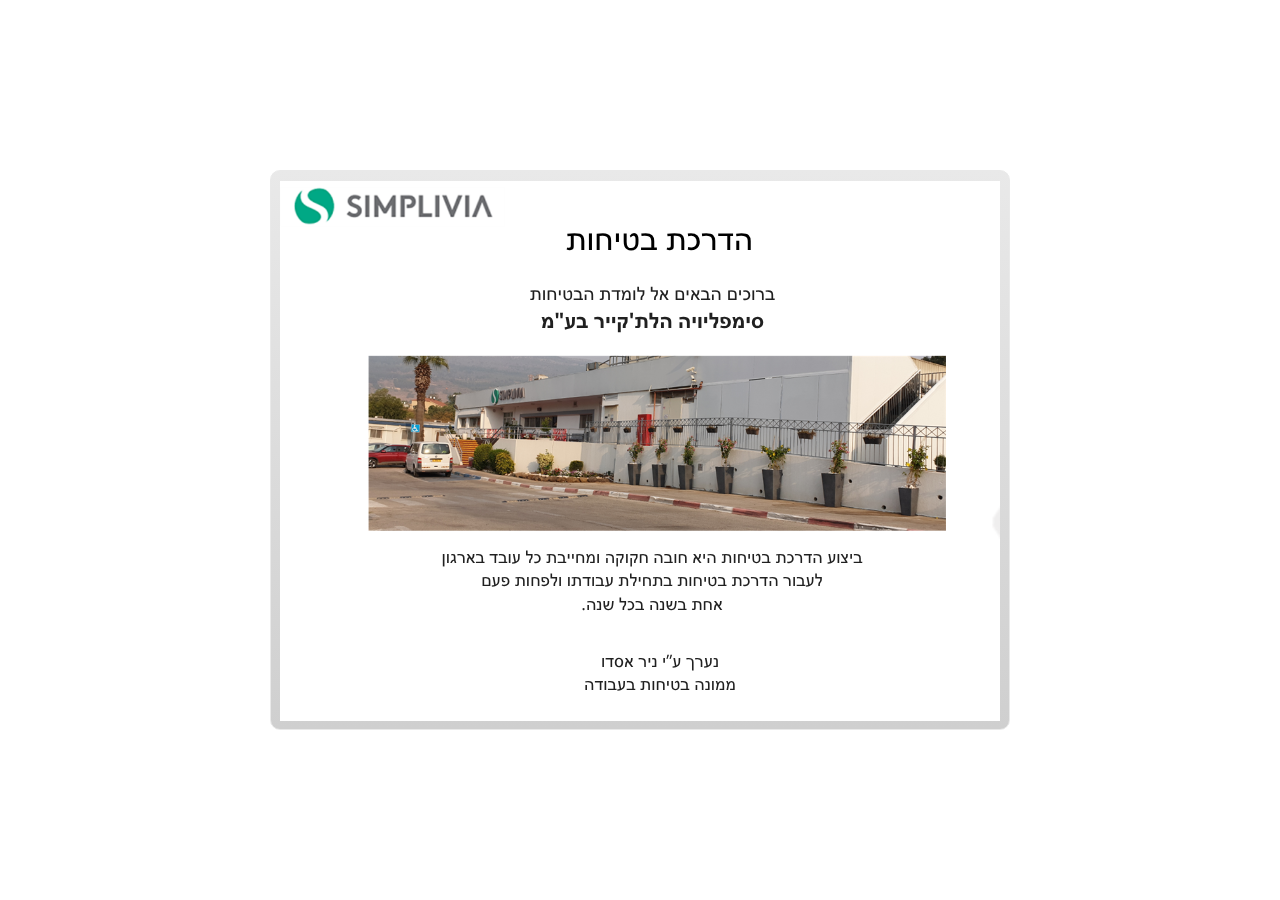
<file: index.html>
<!DOCTYPE html>
<html lang="en-US">
<head>
  <meta charset="utf-8">
  <!-- Created using Storyline 3 - http://www.articulate.com  -->
  <!-- version: 3.10.22406.0 -->
  <title>&#1500;&#1493;&#1502;&#1491;&#1514; &#1489;&#1496;&#1497;&#1495;&#1493;&#1514; &#1505;&#1497;&#1502;&#1508;&#1500;&#1497;&#1493;&#1497;&#1492;</title>
  <meta http-equiv="x-ua-compatible" content="IE=edge" />
  <meta name="viewport" content="width=device-width, initial-scale=1.0, user-scalable=no, shrink-to-fit=no, minimal-ui" />
  <meta name="apple-mobile-web-app-capable" content="yes" />
  <style>
    html, body { height: 100%; padding: 0; margin: 0 }
    #app { height: 100%; width: 100%; }
  </style>
  
  <script>window.THREE = { };</script>
</head>
<body style="background: #FFFFFF" class="cs-HTML theme-classic">
  <!-- 360 -->
  <script>!function(e){function n(e,i){return e.test(i)}function i(e){var i=e||navigator.userAgent,o=i.split("[FBAN");if(void 0!==o[1]&&(i=o[0]),this.apple={phone:n(t,i),ipod:n(d,i),tablet:!n(t,i)&&n(s,i),device:n(t,i)||n(d,i)||n(s,i)},this.amazon={phone:n(h,i),tablet:!n(h,i)&&n(a,i),device:n(h,i)||n(a,i)},this.android={phone:n(h,i)||n(b,i),tablet:!n(h,i)&&!n(b,i)&&(n(a,i)||n(r,i)),device:n(h,i)||n(a,i)||n(b,i)||n(r,i)},this.windows={phone:n(l,i),tablet:n(p,i),device:n(l,i)||n(p,i)},this.other={blackberry:n(f,i),blackberry10:n(u,i),opera:n(c,i),firefox:n(A,i),chrome:n(w,i),device:n(f,i)||n(u,i)||n(c,i)||n(A,i)||n(w,i)},this.seven_inch=n(v,i),this.any=this.apple.device||this.android.device||this.windows.device||this.other.device||this.seven_inch,this.phone=this.apple.phone||this.android.phone||this.windows.phone,this.tablet=this.apple.tablet||this.android.tablet||this.windows.tablet,"undefined"==typeof window)return this}function o(){var e=new i;return e.Class=i,e}var t=/iPhone/i,d=/iPod/i,s=/iPad/i,b=/(?=.*\bAndroid\b)(?=.*\bMobile\b)/i,r=/Android/i,h=/(?=.*\bAndroid\b)(?=.*\bSD4930UR\b)/i,a=/(?=.*\bAndroid\b)(?=.*\b(?:KFOT|KFTT|KFJWI|KFJWA|KFSOWI|KFTHWI|KFTHWA|KFAPWI|KFAPWA|KFARWI|KFASWI|KFSAWI|KFSAWA)\b)/i,l=/IEMobile/i,p=/(?=.*\bWindows\b)(?=.*\bARM\b)/i,f=/BlackBerry/i,u=/BB10/i,c=/Opera Mini/i,w=/(CriOS|Chrome)(?=.*\bMobile\b)/i,A=/(?=.*\bFirefox\b)(?=.*\bMobile\b)/i,v=new RegExp("(?:Nexus 7|BNTV250|Kindle Fire|Silk|GT-P1000)","i");"undefined"!=typeof module&&module.exports&&"undefined"==typeof window?module.exports=i:"undefined"!=typeof module&&module.exports&&"undefined"!=typeof window?module.exports=o():"function"==typeof define&&define.amd?define("isMobile",[],e.isMobile=o()):e.isMobile=o()}(this);
    window.isMobile.apple.tablet = window.isMobile.apple.tablet ||
      (navigator.platform === 'MacIntel' && navigator.maxTouchPoints > 1);
    window.isMobile.apple.device = window.isMobile.apple.device || window.isMobile.apple.tablet;
    window.isMobile.tablet = window.isMobile.tablet || window.isMobile.apple.tablet;
    window.isMobile.any = window.isMobile.any || window.isMobile.apple.tablet;
  </script>

  <div id="focus-sink" aria-hidden="true" tabIndex=-1"></div>

  <div id="preso"></div>
  <script>
    window.DS = {};
    window.globals = {
      DATA_PATH_BASE: '',
      HAS_FRAME: true,
      HAS_SLIDE: true,

      lmsPresent: true,
      tinCanPresent: false,
      cmi5Present: false,
      aoSupport: false,
      scale: 'noscale',
      captureRc: false,
      browserSize: 'optimal',
      bgColor: '#FFFFFF',
      features: '',
      themeName: 'classic',
      preloaderColor: '#FFFFFF',
      suppressAnalytics: false,
      productChannel: 'perpetual',
      publishSource: 'storyline',
      aid: '',
      cid: '9ee16203-e3bd-46fb-8459-f0e522856671',
      playerVersion: '3.10.22406.0',
      maxIosVideoElements: 5,

      
      parseParams: function(qs) {
        if (window.globals.parsedParams != null) {
          return window.globals.parsedParams;
        }
        qs = (qs || window.location.search.substr(1)).split('+').join(' ');
        var params = {},
            tokens,
            re = /[?&]?([^=]+)=([^&]*)/g;

        while (tokens = re.exec(qs)) {
          params[decodeURIComponent(tokens[1]).trim()] =
            decodeURIComponent(tokens[2]).trim();
        }
        window.globals.parsedParams = params;
        return params;
      }

    };

    (function() {

      var classTypes = [ 'desktop', 'mobile', 'phone', 'tablet' ];

      var addDeviceClasses = function(prefix, testObj) {
        var curr, i;
        for (i = 0; i < classTypes.length; i++) {
          curr = classTypes[i];
          if (testObj[curr]) {
            document.body.classList.add(prefix + curr);
          }
        }
      };

      var params = window.globals.parseParams(),
          isDevicePreview = params.devicepreview === '1',
          isPhoneOverride = params.deviceType === 'phone' || (isDevicePreview && params.phone == '1'),
          isTabletOverride = (params.deviceType === 'tablet' || isDevicePreview) && !isPhoneOverride,
          isMobileOverride = isPhoneOverride || isTabletOverride;

      var deviceView = {
        desktop: !window.isMobile.any && !isMobileOverride,
        mobile: window.isMobile.any || isMobileOverride,
        phone: isPhoneOverride || (window.isMobile.phone && !isTabletOverride),
        tablet: isTabletOverride || window.isMobile.tablet
      };

      window.globals.deviceView = deviceView;
      window.isMobile.desktop = !window.isMobile.any;
      window.isMobile.mobile = window.isMobile.any;

      addDeviceClasses('view-', deviceView);

    })();
  </script>
  
  <script src='story_content/user.js' type=text/javascript></script>
  <div class="slide-loader"></div>

  <script type="text/javascript">
    if (window.globals.deviceView.isMobile) { var doc = document, loader = doc.body.querySelector('.slide-loader'); [ 1, 2, 3 ].forEach(function(n) { var d = doc.createElement('div'); d.style.backgroundColor = window.globals.preloaderColor; d.classList.add('mobile-loader-dot'); d.classList.add('dot' + n); loader.appendChild(d); }); }
  </script>

  <div class="mobile-load-title-overlay" style="display: none">
    <div class="mobile-load-title">&#1500;&#1493;&#1502;&#1491;&#1514; &#1489;&#1496;&#1497;&#1495;&#1493;&#1514; &#1505;&#1497;&#1502;&#1508;&#1500;&#1497;&#1493;&#1497;&#1492;</div>
  </div>

  <div class="mobile-chrome-warning"></div>

  <script>
    
    if (window.autoSpider && window.vInterfaceObject) {
      document.querySelector('.mobile-load-title-overlay').style.display = 'none';
    }
  </script>

  

  <link rel="stylesheet" href="html5/data/css/output.min.css" data-noprefix />
</body>
<script src="html5/lib/scripts/ds-bootstrap.min.js"></script>
</html>
</file>
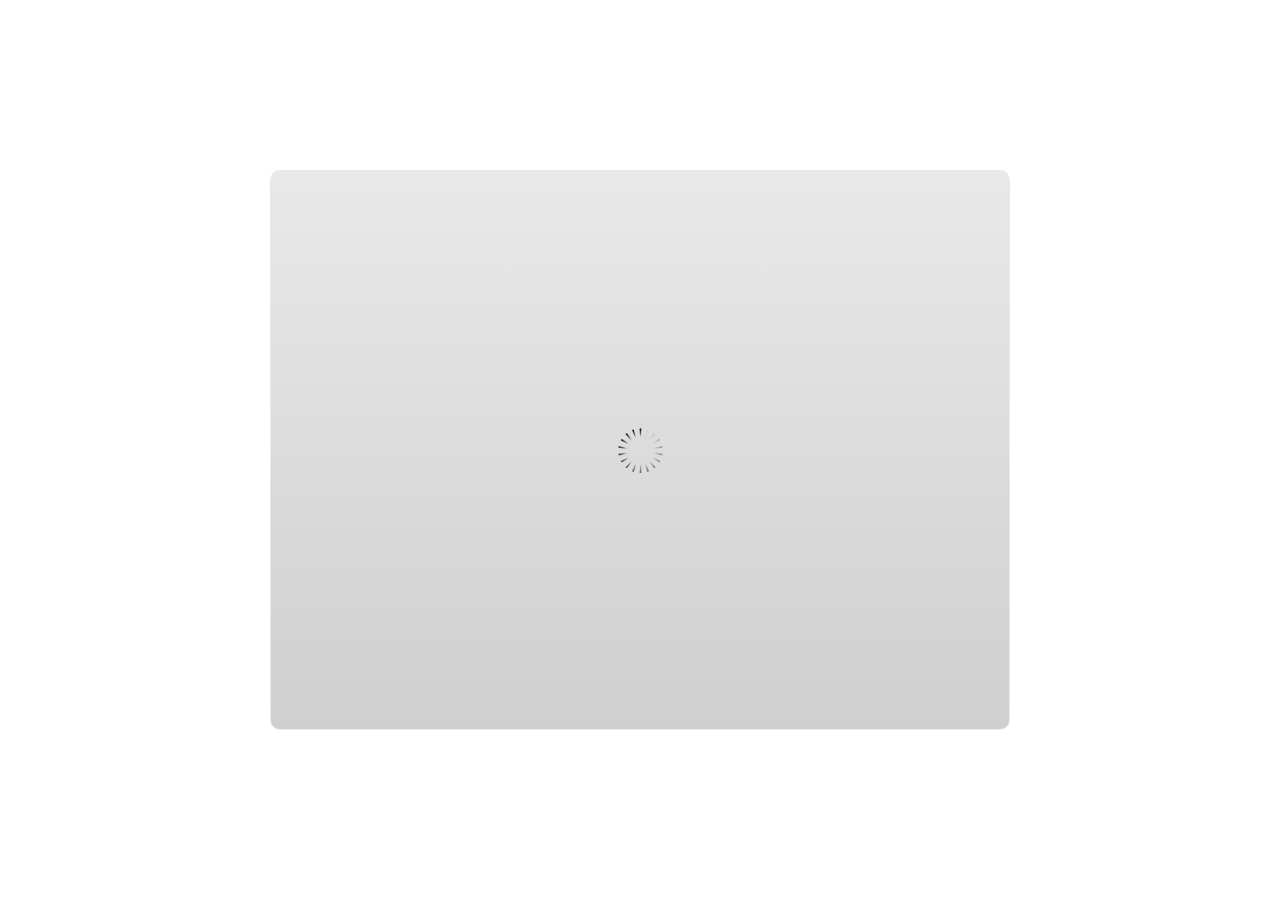
<file: index_lms.html>
<!DOCTYPE html>
<html lang="en-US">
<head>
  <meta charset="utf-8">
  <!-- Created using Storyline 3 - http://www.articulate.com  -->
  <!-- version: 3.10.22406.0 -->
  <title>&#1500;&#1493;&#1502;&#1491;&#1514; &#1489;&#1496;&#1497;&#1495;&#1493;&#1514; &#1505;&#1497;&#1502;&#1508;&#1500;&#1497;&#1493;&#1497;&#1492;</title>
  <meta http-equiv="x-ua-compatible" content="IE=edge" />
  <meta name="viewport" content="width=device-width, initial-scale=1.0, user-scalable=no, shrink-to-fit=no, minimal-ui" />
  <meta name="apple-mobile-web-app-capable" content="yes" />
  <style>
    html, body { height: 100%; padding: 0; margin: 0 }
    #app { height: 100%; width: 100%; }
  </style>
  <script src="lms/APIConstants.js" charset="utf-8"></script>
        <script src="lms/Configuration.js" charset="utf-8"></script>
        <script src="lms/UtilityFunctions.js" charset="utf-8"></script>
        <script src="lms/SCORM2004Functions.js" charset="utf-8"></script>
        <script src="lms/SCORMFunctions.js" charset="utf-8"></script>
        <script src="lms/AICCFunctions.js" charset="utf-8"></script>
        <script src="lms/NONEFunctions.js" charset="utf-8"></script>
        <script src="lms/LMSAPI.js" charset="utf-8"></script>
        <script src="lms/API.js" charset="utf-8"></script>

        <script>
          strContentLocation = "story.html";
          window.scormdriver_content = window;
          function LoadContent(){}
        </script>
  <script>window.THREE = { };</script>
</head>
<body style="background: #FFFFFF" class="cs-HTML theme-classic">
  <!-- 360 -->
  <script>!function(e){function n(e,i){return e.test(i)}function i(e){var i=e||navigator.userAgent,o=i.split("[FBAN");if(void 0!==o[1]&&(i=o[0]),this.apple={phone:n(t,i),ipod:n(d,i),tablet:!n(t,i)&&n(s,i),device:n(t,i)||n(d,i)||n(s,i)},this.amazon={phone:n(h,i),tablet:!n(h,i)&&n(a,i),device:n(h,i)||n(a,i)},this.android={phone:n(h,i)||n(b,i),tablet:!n(h,i)&&!n(b,i)&&(n(a,i)||n(r,i)),device:n(h,i)||n(a,i)||n(b,i)||n(r,i)},this.windows={phone:n(l,i),tablet:n(p,i),device:n(l,i)||n(p,i)},this.other={blackberry:n(f,i),blackberry10:n(u,i),opera:n(c,i),firefox:n(A,i),chrome:n(w,i),device:n(f,i)||n(u,i)||n(c,i)||n(A,i)||n(w,i)},this.seven_inch=n(v,i),this.any=this.apple.device||this.android.device||this.windows.device||this.other.device||this.seven_inch,this.phone=this.apple.phone||this.android.phone||this.windows.phone,this.tablet=this.apple.tablet||this.android.tablet||this.windows.tablet,"undefined"==typeof window)return this}function o(){var e=new i;return e.Class=i,e}var t=/iPhone/i,d=/iPod/i,s=/iPad/i,b=/(?=.*\bAndroid\b)(?=.*\bMobile\b)/i,r=/Android/i,h=/(?=.*\bAndroid\b)(?=.*\bSD4930UR\b)/i,a=/(?=.*\bAndroid\b)(?=.*\b(?:KFOT|KFTT|KFJWI|KFJWA|KFSOWI|KFTHWI|KFTHWA|KFAPWI|KFAPWA|KFARWI|KFASWI|KFSAWI|KFSAWA)\b)/i,l=/IEMobile/i,p=/(?=.*\bWindows\b)(?=.*\bARM\b)/i,f=/BlackBerry/i,u=/BB10/i,c=/Opera Mini/i,w=/(CriOS|Chrome)(?=.*\bMobile\b)/i,A=/(?=.*\bFirefox\b)(?=.*\bMobile\b)/i,v=new RegExp("(?:Nexus 7|BNTV250|Kindle Fire|Silk|GT-P1000)","i");"undefined"!=typeof module&&module.exports&&"undefined"==typeof window?module.exports=i:"undefined"!=typeof module&&module.exports&&"undefined"!=typeof window?module.exports=o():"function"==typeof define&&define.amd?define("isMobile",[],e.isMobile=o()):e.isMobile=o()}(this);
    window.isMobile.apple.tablet = window.isMobile.apple.tablet ||
      (navigator.platform === 'MacIntel' && navigator.maxTouchPoints > 1);
    window.isMobile.apple.device = window.isMobile.apple.device || window.isMobile.apple.tablet;
    window.isMobile.tablet = window.isMobile.tablet || window.isMobile.apple.tablet;
    window.isMobile.any = window.isMobile.any || window.isMobile.apple.tablet;
  </script>

  <div id="focus-sink" aria-hidden="true" tabIndex=-1"></div>

  <div id="preso"></div>
  <script>
    window.DS = {};
    window.globals = {
      DATA_PATH_BASE: '',
      HAS_FRAME: true,
      HAS_SLIDE: true,

      lmsPresent: true,
      tinCanPresent: false,
      cmi5Present: false,
      aoSupport: false,
      scale: 'noscale',
      captureRc: false,
      browserSize: 'optimal',
      bgColor: '#FFFFFF',
      features: '',
      themeName: 'classic',
      preloaderColor: '#FFFFFF',
      suppressAnalytics: false,
      productChannel: 'perpetual',
      publishSource: 'storyline',
      aid: '',
      cid: '9ee16203-e3bd-46fb-8459-f0e522856671',
      playerVersion: '3.10.22406.0',
      maxIosVideoElements: 5,

      
      parseParams: function(qs) {
        if (window.globals.parsedParams != null) {
          return window.globals.parsedParams;
        }
        qs = (qs || window.location.search.substr(1)).split('+').join(' ');
        var params = {},
            tokens,
            re = /[?&]?([^=]+)=([^&]*)/g;

        while (tokens = re.exec(qs)) {
          params[decodeURIComponent(tokens[1]).trim()] =
            decodeURIComponent(tokens[2]).trim();
        }
        window.globals.parsedParams = params;
        return params;
      }

    };

    (function() {

      var classTypes = [ 'desktop', 'mobile', 'phone', 'tablet' ];

      var addDeviceClasses = function(prefix, testObj) {
        var curr, i;
        for (i = 0; i < classTypes.length; i++) {
          curr = classTypes[i];
          if (testObj[curr]) {
            document.body.classList.add(prefix + curr);
          }
        }
      };

      var params = window.globals.parseParams(),
          isDevicePreview = params.devicepreview === '1',
          isPhoneOverride = params.deviceType === 'phone' || (isDevicePreview && params.phone == '1'),
          isTabletOverride = (params.deviceType === 'tablet' || isDevicePreview) && !isPhoneOverride,
          isMobileOverride = isPhoneOverride || isTabletOverride;

      var deviceView = {
        desktop: !window.isMobile.any && !isMobileOverride,
        mobile: window.isMobile.any || isMobileOverride,
        phone: isPhoneOverride || (window.isMobile.phone && !isTabletOverride),
        tablet: isTabletOverride || window.isMobile.tablet
      };

      window.globals.deviceView = deviceView;
      window.isMobile.desktop = !window.isMobile.any;
      window.isMobile.mobile = window.isMobile.any;

      addDeviceClasses('view-', deviceView);

    })();
  </script>
  
  <script src='story_content/user.js' type=text/javascript></script>
  <div class="slide-loader"></div>

  <script type="text/javascript">
    if (window.globals.deviceView.isMobile) { var doc = document, loader = doc.body.querySelector('.slide-loader'); [ 1, 2, 3 ].forEach(function(n) { var d = doc.createElement('div'); d.style.backgroundColor = window.globals.preloaderColor; d.classList.add('mobile-loader-dot'); d.classList.add('dot' + n); loader.appendChild(d); }); }
  </script>

  <div class="mobile-load-title-overlay" style="display: none">
    <div class="mobile-load-title">&#1500;&#1493;&#1502;&#1491;&#1514; &#1489;&#1496;&#1497;&#1495;&#1493;&#1514; &#1505;&#1497;&#1502;&#1508;&#1500;&#1497;&#1493;&#1497;&#1492;</div>
  </div>

  <div class="mobile-chrome-warning"></div>

  <script>
    
    if (window.autoSpider && window.vInterfaceObject) {
      document.querySelector('.mobile-load-title-overlay').style.display = 'none';
    }
  </script>

  <iframe name="AICCComm" src="lms/AICCComm.html" style="display:none;"></iframe>
        <iframe name="rusticisoftware_aicc_results" src="lms/blank.html" style="display:none;"></iframe>
        <iframe name="NothingFrame" src="lms/blank.html" style="display:none;"></iframe>

  <link rel="stylesheet" href="html5/data/css/output.min.css" data-noprefix />
</body>
<script src="html5/lib/scripts/ds-bootstrap.min.js"></script>
</html>
</file>
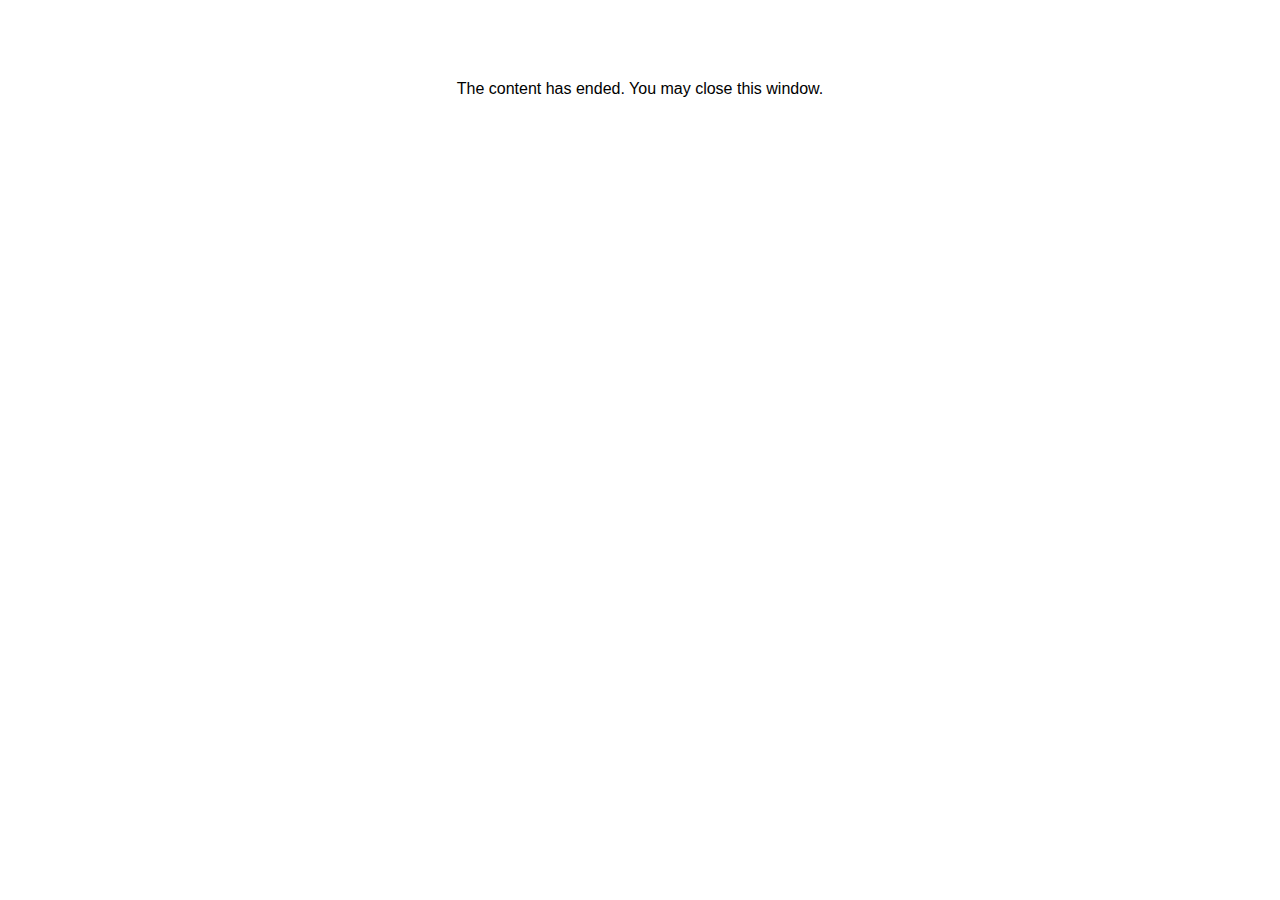
<file: lms/goodbye.html>
<html><body bgcolor="#ffffff">
<center>
<br><br><br><br><font face="Open Sans, articulate, tahoma, arial" size="3" color: "#333333">
The content has ended. You may close this window.
</font>
</center>
</body></html>
</file>
<file: html5/data/css/output.min.css>
@font-face {
  font-family: 'Open SansBold CharsBold4776389F';
  src: url('[data-uri]');
  font-style: normal;
  font-weight: normal;
}
@font-face {
  font-family: 'Open Sans Charset1_ 5emCFE31715';
  src: url('[data-uri]');
  font-style: normal;
  font-weight: normal;
}
@font-face {
  font-family: 'Arial Charset1_ 67TZVTSA1094EFF';
  src: url('[data-uri]');
  font-style: normal;
  font-weight: normal;
}
@font-face {
  font-family: 'ArialBold Charset1_Bold8E3546AD';
  src: url('[data-uri]');
  font-style: normal;
  font-weight: normal;
}
@font-face {
  font-family: 'Wingdings Charset1_ 6mP2D3E932F';
  src: url('[data-uri]');
  font-style: normal;
  font-weight: normal;
}
@font-face {
  font-family: 'Symbol Charset1_ 6EPJEq2A67B2D5';
  src: url('[data-uri]');
  font-style: normal;
  font-weight: normal;
}
@font-face {
  font-family: 'Open Sans Charset0_v9TY33EDE6F2';
  src: url('[data-uri]');
  font-style: normal;
  font-weight: normal;
}
.cs-npnxnanbnsnfns00000000001 .cs-infopanel  {
  box-shadow: 0 1px 0 rgba(184, 184, 184, 1);
  background: rgba(255, 255, 255, 1);
}
.cs-npnxnanbnsnfns00000000001 .cs-infopanel .cs-link {
  color: rgba(124, 34, 128, 1);
}
.cs-npnxnanbnsnfns00000000001 .cs-infopanel .cs-link:hover {
  color: rgba(0, 0, 238, 1);
}
.cs-npnxnanbnsnfns00000000001 .cs-infopanel .cs-name {
  color: rgba(68, 68, 68, 1);
}
.cs-npnxnanbnsnfns00000000001 .cs-infopanel .cs-title {
  color: rgba(153, 153, 153, 1);
}
.cs-npnxnanbnsnfns00000000001 .cs-infopanelpopup  {
  box-shadow: 0 1px 0 rgba(184, 184, 184, 1);
  background: linear-gradient(180deg, rgba(233, 233, 233, 1) 0%, rgba(207, 207, 207, 1) 100%);
}
.cs-npnxnanbnsnfns00000000001 .cs-infopanelpopup .cs-link {
  color: rgba(124, 34, 128, 1);
}
.cs-npnxnanbnsnfns00000000001 .cs-infopanelpopup .cs-link:hover {
  color: rgba(0, 0, 238, 1);
}
.cs-npnxnanbnsnfns00000000001 .cs-infopanelpopup .cs-name {
  color: rgba(68, 68, 68, 1);
}
.cs-npnxnanbnsnfns00000000001 .cs-infopanelpopup .cs-bio {
  color: rgba(153, 153, 153, 1);
}
.cs-npnxnanbnsnfns00000000001 .cs-timer  {
  color: rgba(85, 85, 85, 1);
}
.cs-npnxnanbnsnfns00000000001 .cs-duration stop:first-child {
  stop-color: rgba(0, 215, 255, 1);
}
.cs-npnxnanbnsnfns00000000001 .cs-duration stop:last-child {
  stop-color: rgba(0, 171, 255, 1);
}
.cs-npnxnanbnsnfns00000000001 .cs-elapsed stop:first-child {
  stop-color: rgba(254, 227, 71, 1);
}
.cs-npnxnanbnsnfns00000000001 .cs-elapsed stop:last-child {
  stop-color: rgba(252, 204, 42, 1);
}
.cs-npnxnanbnsnfns00000000001 .cs-timer .cs-pie .cs-innerstroke {
  stroke: rgba(199, 199, 199, 1);
}
.cs-npnxnanbnsnfns00000000001 .cs-timer .cs-pie .cs-innerborder {
  stroke: rgba(255, 255, 255, 1);
}
.cs-npnxnanbnsnfns00000000001 .cs-window  {
  box-shadow: 0 8px 5px rgba(0, 0, 0, 0.2);
  border-color: rgba(234, 234, 234, 1);
  background: rgba(243, 243, 243, 1);
  color: rgba(85, 85, 85, 1);
}
.cs-npnxnanbnsnfns00000000001 .cs-window .cs-diva {
  border-color: rgba(247, 247, 247, 1);
}
.cs-npnxnanbnsnfns00000000001 .cs-window .cs-divb {
  border-color: rgba(211, 211, 211, 1);
}
.cs-npnxnanbnsnfns00000000001 .cs-editor .cs-editor-slide {
  color: rgba(85, 85, 85, 1);
}
.cs-npnxnanbnsnfns00000000001 .cs-editor .cs-editor-html {
  color: rgba(68, 68, 68, 1);
}
.cs-npnxnanbnsnfns00000000001 .cs-editor .cs-editor-button {
  text-shadow: 0 1px 0 rgba(240, 240, 240, 1);
  color: rgba(53, 53, 53, 1);
  border-color: rgba(177, 177, 177, 1);
  background: linear-gradient(180deg, rgba(245, 245, 245, 1) 0%, rgba(199, 199, 199, 1) 100%);
}
.cs-npnxnanbnsnfns00000000001 .cs-editor .cs-editor-button:hover {
  background: linear-gradient(180deg, rgba(242, 242, 242, 1) 0%, rgba(175, 175, 175, 1) 100%);
}
.cs-npnxnanbnsnfns00000000001 .cs-editor .cs-editor-button:active {
  background: linear-gradient(180deg, rgba(199, 199, 199, 1) 0%, rgba(244, 244, 244, 1) 100%);
}
.cs-npnxnanbnsnfns00000000001 .cs-listitem  {
  color: rgba(53, 53, 53, 1);
  border-color: rgba(223, 223, 223, 1);
}
.cs-npnxnanbnsnfns00000000001 .cs-listitem.cs-viewed {
  color: rgba(144, 144, 144, 1);
}
.cs-npnxnanbnsnfns00000000001 .cs-listitem.cs-selected {
  color: rgba(53, 53, 53, 1);
  background: rgba(192, 226, 241, 1);
}
.cs-npnxnanbnsnfns00000000001 .cs-listitem.cs-selected:hover {
  background: rgba(192, 226, 241, 1);
}
.cs-npnxnanbnsnfns00000000001 .cs-listitem.cs-selected.hover {
  background: rgba(192, 226, 241, 1);
}
.cs-npnxnanbnsnfns00000000001 .cs-listitem.cs-selected:focus {
  background: rgba(192, 226, 241, 1);
}
.cs-npnxnanbnsnfns00000000001 .cs-listitem .cs-icon-carrot {
  fill: rgba(53, 53, 53, 1);
}
.cs-npnxnanbnsnfns00000000001 .cs-listitem .cs-icon-carrot .cs-shadow {
  fill: rgba(255, 255, 255, 1);
}
.cs-npnxnanbnsnfns00000000001 .cs-listitem:hover {
  background: rgba(230, 230, 230, 1);
}
.cs-npnxnanbnsnfns00000000001 .cs-listitem.hover {
  background: rgba(230, 230, 230, 1);
}
.cs-npnxnanbnsnfns00000000001 .cs-listitem:focus {
  background: rgba(230, 230, 230, 1);
}
.cs-npnxnanbnsnfns00000000001 .cs-glossary  {
  color: rgba(53, 53, 53, 1);
}
.cs-npnxnanbnsnfns00000000001 .cs-glossary .cs-scrolling-panel {
  background: rgba(231, 231, 231, 1);
}
.cs-npnxnanbnsnfns00000000001 .cs-glossary .cs-term.cs-selected .cs-choice-list-trigger {
  color: rgba(53, 53, 53, 1);
  background: rgba(192, 226, 241, 1);
}
.cs-npnxnanbnsnfns00000000001 .cs-glossary .cs-term.cs-selected .cs-choice-list-trigger:focus {
  color: rgba(53, 53, 53, 1);
  background: rgba(192, 226, 241, 1);
}
.cs-npnxnanbnsnfns00000000001 .cs-glossary .cs-term:hover .cs-choice-list-trigger {
  background: rgba(230, 230, 230, 1);
}
.cs-npnxnanbnsnfns00000000001 .cs-glossary .cs-term.hover .cs-choice-list-trigger {
  background: rgba(230, 230, 230, 1);
}
.cs-npnxnanbnsnfns00000000001 .cs-glossary .cs-term .cs-choice-list-trigger:focus {
  background: rgba(230, 230, 230, 1);
}
.cs-npnxnanbnsnfns00000000001 .cs-glossary .cs-diva {
  border-color: rgba(226, 226, 226, 1);
}
.cs-npnxnanbnsnfns00000000001 .cs-glossary .cs-divb {
  border-color: rgba(226, 226, 226, 1);
}
.cs-npnxnanbnsnfns00000000001 .cs-glossary .cs-divc {
  border-color: rgba(250, 250, 250, 1);
}
.cs-npnxnanbnsnfns00000000001 .cs-glossary .cs-heading {
  color: rgba(68, 68, 68, 1);
}
.cs-npnxnanbnsnfns00000000001 .cs-resource .cs-separator {
  border-color: rgba(224, 224, 224, 1);
}
.cs-npnxnanbnsnfns00000000001 .cs-outline  {
  color: rgba(68, 68, 68, 1);
}
.cs-npnxnanbnsnfns00000000001 .cs-outline .cs-diva {
  border-color: rgba(198, 198, 198, 1);
}
.cs-npnxnanbnsnfns00000000001 .cs-outline .cs-divb {
  border-color: rgba(249, 249, 249, 1);
}
.cs-npnxnanbnsnfns00000000001 .cs-outline .cs-divc {
  border-color: rgba(225, 225, 225, 1);
}
.cs-npnxnanbnsnfns00000000001 .cs-outline .cs-search-filter:hover {
  color: rgba(0, 0, 238, 1);
}
.cs-npnxnanbnsnfns00000000001 .cs-outline .cs-search-filter.hover {
  color: rgba(0, 0, 238, 1);
}
.cs-npnxnanbnsnfns00000000001 .cs-transcript  {
  color: rgba(68, 68, 68, 1);
}
.cs-npnxnanbnsnfns00000000001 .cs-transcript .cs-div {
  border-color: rgba(225, 225, 225, 1);
}
.cs-npnxnanbnsnfns00000000001 .cs-tabs:not(.topmenu-item) {
  color: rgba(85, 85, 85, 1);
}
.cs-npnxnanbnsnfns00000000001 .cs-tabs .cs-inner-button:not(.topmenu-item) {
  text-shadow: 0 1px 0 rgba(240, 240, 240, 1);
}
.cs-npnxnanbnsnfns00000000001 .cs-tabs:hover:not(.topmenu-item) {
  color: rgba(51, 51, 51, 1);
}
.cs-npnxnanbnsnfns00000000001 .cs-tabs.cs-selected {
  background: rgba(243, 243, 243, 1);
  color: rgba(51, 51, 51, 1);
}
.cs-npnxnanbnsnfns00000000001 .cs-seekcontrol  {
  background: linear-gradient(180deg, rgba(245, 245, 245, 1) 0%, rgba(199, 199, 199, 1) 100%);
  border-color: rgba(177, 177, 177, 1);
}
.cs-npnxnanbnsnfns00000000001 .cs-seekcontrol .cs-button:hover .cs-icon {
  fill: rgba(85, 85, 85, 1);
}
.cs-npnxnanbnsnfns00000000001 .cs-seekcontrol .cs-button.hover .cs-icon {
  fill: rgba(85, 85, 85, 1);
}
.cs-npnxnanbnsnfns00000000001 .cs-seekcontrol .cs-button .cs-icon-shadow {
  fill: rgba(240, 240, 240, 1);
}
.cs-npnxnanbnsnfns00000000001 .cs-seekcontrol .cs-button .cs-icon {
  fill: rgba(45, 45, 45, 1);
}
.cs-npnxnanbnsnfns00000000001 .cs-seekcontrol .cs-seek .cs-fill {
  background: rgba(255, 255, 255, 1);
}
.cs-npnxnanbnsnfns00000000001 .cs-seekcontrol .cs-seek {
  background: rgba(231, 231, 231, 1);
  border-color: rgba(184, 184, 184, 1);
}
.cs-npnxnanbnsnfns00000000001 .cs-searchinput .cs-input {
  color: rgba(138, 138, 138, 1);
  border-color: rgba(173, 173, 173, 1);
  background: rgba(223, 223, 223, 1);
}
.cs-npnxnanbnsnfns00000000001 .cs-searchinput .cs-input:focus {
  color: rgba(51, 51, 51, 1);
  background: rgba(250, 250, 250, 1);
}
.cs-npnxnanbnsnfns00000000001 .cs-searchinput .cs-input:hover {
  box-shadow: inset 0 0 1px 0 rgba(107, 248, 255, 1);
}
.cs-npnxnanbnsnfns00000000001 .cs-searchinput .cs-input.hover {
  box-shadow: inset 0 0 1px 0 rgba(107, 248, 255, 1);
}
.cs-npnxnanbnsnfns00000000001 .cs-searchinput .cs-button .cs-icon {
  fill: rgba(138, 138, 138, 1);
}
.cs-npnxnanbnsnfns00000000001 .cs-searchinput .cs-button:hover {
  fill: linear-gradient(180deg, rgba(245, 245, 245, 1) 0%, rgba(199, 199, 199, 1) 100%);
}
.cs-npnxnanbnsnfns00000000001 .cs-searchinput .cs-button.hover {
  fill: linear-gradient(180deg, rgba(245, 245, 245, 1) 0%, rgba(199, 199, 199, 1) 100%);
}
.cs-npnxnanbnsnfns00000000001 .cs-menu  {
  box-shadow: 0 1px 0 rgba(184, 184, 184, 1);
  background: rgba(243, 243, 243, 1);
}
.cs-npnxnanbnsnfns00000000001 .cs-topmenu-item.active .cs-tab {
  background: rgba(243, 243, 243, 1);
}
.cs-npnxnanbnsnfns00000000001 .cs-logo  {
  box-shadow: 0 1px 0 rgba(184, 184, 184, 1);
  background: rgba(255, 255, 255, 1);
}
.cs-npnxnanbnsnfns00000000001 .cs-checkbox  {
  color: rgba(68, 68, 68, 1);
}
.cs-npnxnanbnsnfns00000000001 .cs-checkbox:hover {
  border-color: rgba(107, 248, 255, 1);
}
.cs-npnxnanbnsnfns00000000001 .cs-checkbox.hover {
  border-color: rgba(107, 248, 255, 1);
}
.cs-npnxnanbnsnfns00000000001 .cs-checkbox .cs-box {
  color: rgba(255, 255, 255, 1);
  border-color: rgba(184, 184, 184, 1);
}
.cs-npnxnanbnsnfns00000000001 .cs-checkbox .cs-box:checked::after {
  color: rgba(51, 204, 0, 1);
}
.cs-npnxnanbnsnfns00000000001 .cs-button  {
  text-shadow: 0 1px 0 rgba(240, 240, 240, 1);
  color: rgba(53, 53, 53, 1);
  border-color: rgba(177, 177, 177, 1);
  background: linear-gradient(180deg, rgba(245, 245, 245, 1) 0%, rgba(199, 199, 199, 1) 100%);
  box-shadow: 0 1px 0 rgba(207, 207, 207, 1);
}
.cs-npnxnanbnsnfns00000000001 .cs-button .cs-icon {
  fill: rgba(53, 53, 53, 1);
}
.cs-npnxnanbnsnfns00000000001 .cs-button .cs-icon-shadow {
  fill: rgba(240, 240, 240, 1);
}
.cs-npnxnanbnsnfns00000000001 .cs-button:hover {
  background: linear-gradient(180deg, rgba(242, 242, 242, 1) 0%, rgba(175, 175, 175, 1) 100%);
}
.cs-npnxnanbnsnfns00000000001 .cs-button.hover {
  background: linear-gradient(180deg, rgba(242, 242, 242, 1) 0%, rgba(175, 175, 175, 1) 100%);
}
.cs-npnxnanbnsnfns00000000001 .cs-button:active {
  background: linear-gradient(180deg, rgba(199, 199, 199, 1) 0%, rgba(244, 244, 244, 1) 100%);
}
.cs-npnxnanbnsnfns00000000001 .cs-button.cs-disabled:hover {
  background: linear-gradient(180deg, rgba(245, 245, 245, 1) 0%, rgba(199, 199, 199, 1) 100%);
}
.cs-npnxnanbnsnfns00000000001 .cs-button.cs-disabled.hover {
  background: linear-gradient(180deg, rgba(245, 245, 245, 1) 0%, rgba(199, 199, 199, 1) 100%);
}
.cs-npnxnanbnsnfns00000000001 .cs-button.cs-disabled:active {
  background: linear-gradient(180deg, rgba(245, 245, 245, 1) 0%, rgba(199, 199, 199, 1) 100%);
}
.cs-npnxnanbnsnfns00000000001 .cs-button.cs-volume:hover {
  background: linear-gradient(180deg, rgba(245, 245, 245, 1) 0%, rgba(199, 199, 199, 1) 100%);
}
.cs-npnxnanbnsnfns00000000001 .cs-button.cs-volume.hover {
  background: linear-gradient(180deg, rgba(245, 245, 245, 1) 0%, rgba(199, 199, 199, 1) 100%);
}
.cs-npnxnanbnsnfns00000000001 .cs-button.cs-volume:active {
  background: linear-gradient(180deg, rgba(245, 245, 245, 1) 0%, rgba(199, 199, 199, 1) 100%);
}
.cs-npnxnanbnsnfns00000000001.cs-base  {
  color: rgba(85, 85, 85, 1);
  border-color: rgba(233, 233, 233, 1);
  background: linear-gradient(180deg, rgba(233, 233, 233, 1) 0%, rgba(207, 207, 207, 1) 100%);
}
.cs-npnxnanbnsnfns00000000001.cs-base .cs-separator .cs-diva {
  background: rgba(211, 211, 211, 1);
}
.cs-npnxnanbnsnfns00000000001.cs-base .cs-separator .cs-divb {
  background: rgba(247, 247, 247, 1);
}
.cs-npnxnanbnsnfns00000000001.cs-base .cs-topmenu-item.active .cs-tab {
  border-color: rgba(211, 211, 211, 1);
}
.cs-npnxnanbnsnfns00000000001.cs-base .cs-topmenu-item.active .cs-panel {
  border-color: rgba(211, 211, 211, 1);
}
.cs-npnxnanbnsnfns00000000001.cs-base .cs-left {
  background: linear-gradient(180deg, rgba(219, 219, 219, 1) 0%, rgba(195, 195, 195, 1) 100%);
}
.cs-npnxnanbnsnfns00000000001.cs-base .cs-area-primary .cs-slide-container {
  background: linear-gradient(180deg, rgba(233, 233, 233, 1) 0%, rgba(207, 207, 207, 1) 100%);
}
.cs-npnxnanbnsnfns00000000001 .cs-volume::-moz-range-thumb {
  border-color: rgba(165, 165, 165, 1);
  box-shadow: inset 0 0 1px 0 rgba(212, 212, 212, 1);
  background: rgba(200, 200, 200, 1);
}
.cs-npnxnanbnsnfns00000000001 .cs-volume::-ms-thumb {
  border-color: rgba(165, 165, 165, 1);
  box-shadow: inset 0 0 1px 0 rgba(212, 212, 212, 1);
  background: rgba(200, 200, 200, 1);
}
.cs-npnxnanbnsnfns00000000001 .cs-volume::-webkit-slider-thumb {
  border-color: rgba(165, 165, 165, 1);
  box-shadow: inset 0 0 1px 0 rgba(212, 212, 212, 1);
  background: rgba(200, 200, 200, 1);
}
.cs-npnxnanbnsnfns00000000001 .cs-volume::-moz-range-track {
  border-color: rgba(242, 242, 242, 1);
  background: linear-gradient(180deg, rgba(188, 188, 188, 1) 0%, rgba(188, 188, 188, 1) 50.196%, rgba(195, 195, 195, 1) 100%);
}
.cs-npnxnanbnsnfns00000000001 .cs-volume::-ms-track {
  border-color: rgba(242, 242, 242, 1);
  background: linear-gradient(180deg, rgba(188, 188, 188, 1) 0%, rgba(188, 188, 188, 1) 50.196%, rgba(195, 195, 195, 1) 100%);
}
.cs-npnxnanbnsnfns00000000001 .cs-volume::-webkit-slider-runnable-track {
  border-color: rgba(242, 242, 242, 1);
  background: linear-gradient(180deg, rgba(188, 188, 188, 1) 0%, rgba(188, 188, 188, 1) 50.196%, rgba(195, 195, 195, 1) 100%);
}
body.show-focus .tab-focus-box {
  border-color: rgba(255, 255, 0, 1);
}
.skipnav {
  border-color: rgba(255, 255, 0, 1);
}
.fn-npnxnanbsnfns00000000001 {
  font-family: 'Open SansD6FFC9F9';
  -webkit-font-variant-ligatures: no-common-ligatures;
  font-variant-ligatures: no-common-ligatures;
}
.fn-pxabnsnfns00000000001 {
  font-family: 'Open SansD6FFC9F9';
  -webkit-font-variant-ligatures: no-common-ligatures;
  font-variant-ligatures: no-common-ligatures;
}
.fn-npxnabnsnfns00000000001 {
  font-family: 'Open SansD6FFC9F9';
  -webkit-font-variant-ligatures: no-common-ligatures;
  font-variant-ligatures: no-common-ligatures;
}
.fn-npnxnanbnsnfns00000000001 {
  font-family: 'Open SansD6FFC9F9';
  -webkit-font-variant-ligatures: no-common-ligatures;
  font-variant-ligatures: no-common-ligatures;
}
.fn-pxabnsnfns00000000000 {
  font-family: 'Open SansD6FFC9F9';
  -webkit-font-variant-ligatures: no-common-ligatures;
  font-variant-ligatures: no-common-ligatures;
}
@font-face {
  font-family: 'Open SansD6FFC9F9';
  src: url('[data-uri]');
  font-style: normal;
  font-weight: bold;
}
@font-face {
  font-family: 'Open SansD6FFC9F9';
  src: url('[data-uri]');
  font-style: normal;
  font-weight: normal;
}
.cs-InvalidPromptSlide .cs-65qRVpsc7Bj-InvalidPromptSlide-btn0 {
  color: rgba(53, 53, 53, 1);
  border-color: rgba(177, 177, 177, 1);
  background: linear-gradient(180deg, rgba(245, 245, 245, 1) 0%, rgba(199, 199, 199, 1) 100%);
  text-shadow: 0 1px 0 rgba(240, 240, 240, 1);
}
.cs-InvalidPromptSlide .cs-65qRVpsc7Bj-InvalidPromptSlide-btn0 .cs-html {
  color: rgba(68, 68, 68, 1);
}
.cs-InvalidPromptSlide .cs-65qRVpsc7Bj-InvalidPromptSlide-btn0 .cs-slide {
  border-color: rgba(85, 85, 85, 1);
}
.cs-InvalidPromptSlide .cs-65qRVpsc7Bj-InvalidPromptSlide-btn0:hover {
  background: linear-gradient(180deg, rgba(242, 242, 242, 1) 0%, rgba(175, 175, 175, 1) 100%);
}
.cs-InvalidPromptSlide .cs-65qRVpsc7Bj-InvalidPromptSlide-btn0:active {
  background: linear-gradient(180deg, rgba(199, 199, 199, 1) 0%, rgba(244, 244, 244, 1) 100%);
}
.cs-PrintPromptSlide .cs-65qRVpsc7Bj-PrintPromptSlide-btn0 {
  color: rgba(53, 53, 53, 1);
  border-color: rgba(177, 177, 177, 1);
  background: linear-gradient(180deg, rgba(245, 245, 245, 1) 0%, rgba(199, 199, 199, 1) 100%);
  text-shadow: 0 1px 0 rgba(240, 240, 240, 1);
}
.cs-PrintPromptSlide .cs-65qRVpsc7Bj-PrintPromptSlide-btn0 .cs-html {
  color: rgba(68, 68, 68, 1);
}
.cs-PrintPromptSlide .cs-65qRVpsc7Bj-PrintPromptSlide-btn0 .cs-slide {
  border-color: rgba(85, 85, 85, 1);
}
.cs-PrintPromptSlide .cs-65qRVpsc7Bj-PrintPromptSlide-btn0:hover {
  background: linear-gradient(180deg, rgba(242, 242, 242, 1) 0%, rgba(175, 175, 175, 1) 100%);
}
.cs-PrintPromptSlide .cs-65qRVpsc7Bj-PrintPromptSlide-btn0:active {
  background: linear-gradient(180deg, rgba(199, 199, 199, 1) 0%, rgba(244, 244, 244, 1) 100%);
}
.cs-ScrollPromptSlide .cs-65qRVpsc7Bj-ScrollPromptSlide-btn0 {
  color: rgba(53, 53, 53, 1);
  border-color: rgba(177, 177, 177, 1);
  background: linear-gradient(180deg, rgba(245, 245, 245, 1) 0%, rgba(199, 199, 199, 1) 100%);
  text-shadow: 0 1px 0 rgba(240, 240, 240, 1);
}
.cs-ScrollPromptSlide .cs-65qRVpsc7Bj-ScrollPromptSlide-btn0 .cs-html {
  color: rgba(68, 68, 68, 1);
}
.cs-ScrollPromptSlide .cs-65qRVpsc7Bj-ScrollPromptSlide-btn0 .cs-slide {
  border-color: rgba(85, 85, 85, 1);
}
.cs-ScrollPromptSlide .cs-65qRVpsc7Bj-ScrollPromptSlide-btn0:hover {
  background: linear-gradient(180deg, rgba(242, 242, 242, 1) 0%, rgba(175, 175, 175, 1) 100%);
}
.cs-ScrollPromptSlide .cs-65qRVpsc7Bj-ScrollPromptSlide-btn0:active {
  background: linear-gradient(180deg, rgba(199, 199, 199, 1) 0%, rgba(244, 244, 244, 1) 100%);
}
.cs-ResumePromptSlide .cs-65qRVpsc7Bj-ResumePromptSlide-btn0 {
  color: rgba(53, 53, 53, 1);
  border-color: rgba(177, 177, 177, 1);
  background: linear-gradient(180deg, rgba(245, 245, 245, 1) 0%, rgba(199, 199, 199, 1) 100%);
  text-shadow: 0 1px 0 rgba(240, 240, 240, 1);
}
.cs-ResumePromptSlide .cs-65qRVpsc7Bj-ResumePromptSlide-btn0 .cs-html {
  color: rgba(68, 68, 68, 1);
}
.cs-ResumePromptSlide .cs-65qRVpsc7Bj-ResumePromptSlide-btn0 .cs-slide {
  border-color: rgba(85, 85, 85, 1);
}
.cs-ResumePromptSlide .cs-65qRVpsc7Bj-ResumePromptSlide-btn0:hover {
  background: linear-gradient(180deg, rgba(242, 242, 242, 1) 0%, rgba(175, 175, 175, 1) 100%);
}
.cs-ResumePromptSlide .cs-65qRVpsc7Bj-ResumePromptSlide-btn0:active {
  background: linear-gradient(180deg, rgba(199, 199, 199, 1) 0%, rgba(244, 244, 244, 1) 100%);
}
.cs-ResumePromptSlide .cs-65qRVpsc7Bj-ResumePromptSlide-btn1 {
  color: rgba(53, 53, 53, 1);
  border-color: rgba(177, 177, 177, 1);
  background: linear-gradient(180deg, rgba(245, 245, 245, 1) 0%, rgba(199, 199, 199, 1) 100%);
  text-shadow: 0 1px 0 rgba(240, 240, 240, 1);
}
.cs-ResumePromptSlide .cs-65qRVpsc7Bj-ResumePromptSlide-btn1 .cs-html {
  color: rgba(68, 68, 68, 1);
}
.cs-ResumePromptSlide .cs-65qRVpsc7Bj-ResumePromptSlide-btn1 .cs-slide {
  border-color: rgba(85, 85, 85, 1);
}
.cs-ResumePromptSlide .cs-65qRVpsc7Bj-ResumePromptSlide-btn1:hover {
  background: linear-gradient(180deg, rgba(242, 242, 242, 1) 0%, rgba(175, 175, 175, 1) 100%);
}
.cs-ResumePromptSlide .cs-65qRVpsc7Bj-ResumePromptSlide-btn1:active {
  background: linear-gradient(180deg, rgba(199, 199, 199, 1) 0%, rgba(244, 244, 244, 1) 100%);
}
.cs-ExternalInterfaceErrorSlide .cs-buttonOK {
  color: rgba(53, 53, 53, 1);
  border-color: rgba(177, 177, 177, 1);
  background: linear-gradient(180deg, rgba(245, 245, 245, 1) 0%, rgba(199, 199, 199, 1) 100%);
  text-shadow: 0 1px 0 rgba(240, 240, 240, 1);
}
.cs-ExternalInterfaceErrorSlide .cs-buttonOK .cs-html {
  color: rgba(68, 68, 68, 1);
}
.cs-ExternalInterfaceErrorSlide .cs-buttonOK .cs-slide {
  border-color: rgba(85, 85, 85, 1);
}
.cs-ExternalInterfaceErrorSlide .cs-buttonOK:hover {
  background: linear-gradient(180deg, rgba(242, 242, 242, 1) 0%, rgba(175, 175, 175, 1) 100%);
}
.cs-ExternalInterfaceErrorSlide .cs-buttonOK:active {
  background: linear-gradient(180deg, rgba(199, 199, 199, 1) 0%, rgba(244, 244, 244, 1) 100%);
}
</file>
